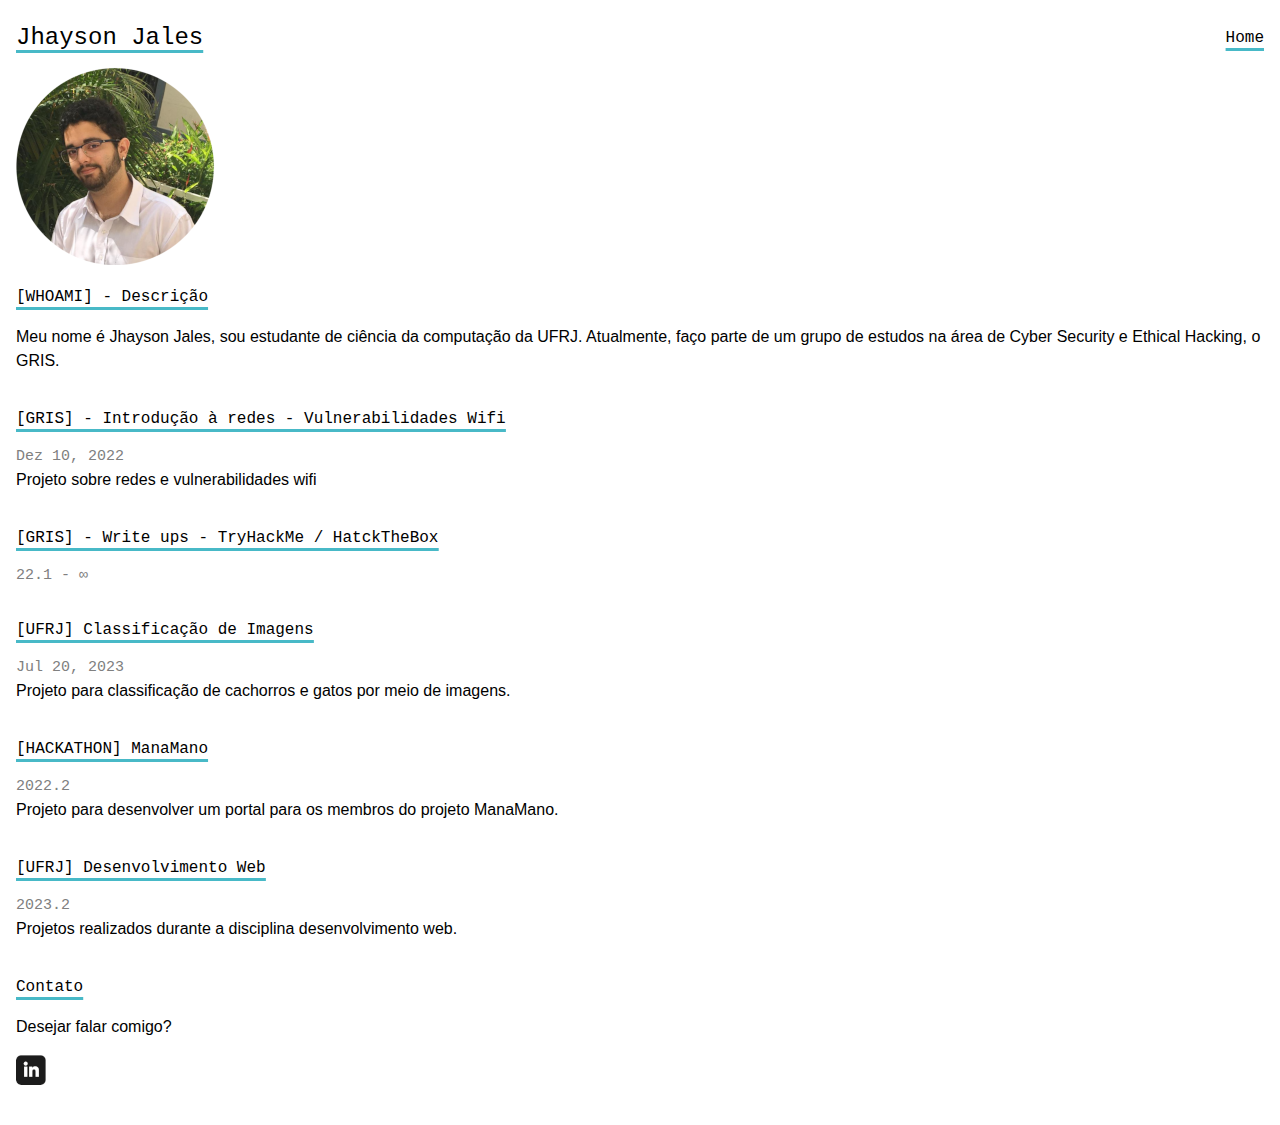
<file: index.html>
<!DOCTYPE html>
<html lang="pt-br">

<head>
    <meta charset="UTF-8">
    <meta name="viewport" content="width=device-width, initial-scale=1.0">
    <link rel="shortcut icon" href="assets/images/favicon2.ico" type="image/x-icon">
    <title>Jhayson Jales | Home</title>
    <link rel="stylesheet" href="assets/css/main.css">

    
</head>

<body>
    <div id="principal">

        <header>
            <div>
                <h1><a href="index.html" id="link_h1">Jhayson Jales</a></h1>
            </div>
            <nav>
                <ul>
                    <li><a id="link_h2" href="index.html">Home</a></li>
                </ul>
            </nav>
        </header>
        
        
        <img  src="assets/images/eu_200.png" alt="Foto do Jhayson">
        <div>

            <h2>
            <a id="link_h2" href="index.html">[WHOAMI] - Descrição</a>
            </h2>
                <p>Meu nome é Jhayson Jales, sou estudante de ciência da computação da UFRJ. 
                    Atualmente, faço parte de um grupo de estudos na área de Cyber Security e Ethical Hacking, o GRIS.
                </p>
        </div>
        <div class="bloco_intermediario">

            <h2>
                <a href="https://github.com/jhaysonj/projeto-NM" target="_blank" id="link_h2">[GRIS] - Introdução à
                    redes -
                    Vulnerabilidades Wifi</a>
                </h2>
                <time>Dez 10, 2022</time>
                <p>Projeto sobre redes e vulnerabilidades wifi</p>
        </div>


        <div class="bloco_intermediario">

            <h2>
                <a href="https://github.com/jhaysonj/write-up" target="_blank" id="link_h2">[GRIS] - Write ups -
                    TryHackMe /
                    HatckTheBox</a>
                </h2>
                <time>22.1 - &infin;</time>
        </div>


        <div class="bloco_intermediario">

            <h2>
                <a href="https://github.com/jhaysonj/image-classification" target="_blank" id="link_h2">[UFRJ]
                    Classificação de
                    Imagens</a>
            </h2>
            <time>Jul 20, 2023</time>
            <p>Projeto para classificação de cachorros
                e gatos por meio de imagens. </p>
        </div>

        <div class="bloco_intermediario">
            <h2>

                <a href="https://github.com/Hackathon-ManaMano/portal-manamano" target="_blank" id="link_h2">[HACKATHON]
                    ManaMano</a>
            </h2>
            <time>2022.2</time>
            <p>Projeto para desenvolver um portal para os membros do projeto ManaMano.</p>
        </div>

        <div class="bloco_intermediario">
            <h2>

                <a href="desenvolvimento-web/main_web_dev.html" id="link_h2">[UFRJ] Desenvolvimento Web</a>
            </h2>
            <time>2023.2</time>
            <p>Projetos realizados durante a disciplina desenvolvimento web.</p>
        </div>
        </p>

        <div class="bloco_intermediario">
            <h2>

                Contato
            </h2>
            
            <p>Desejar falar comigo?</p>
            <a href="https://www.linkedin.com/in/jhayson/" target="_blank"><img class="balancar-imagem" src="assets/images/linkedin_quadrado.png" alt="logo LinkedIn" ></a>
        </div>
        </p>



        
        </p>
    </div>
    <div vw class="enabled">
        <div vw-access-button class="active"></div>
        <div vw-plugin-wrapper>
          <div class="vw-plugin-top-wrapper"></div>
        </div>
      </div>
      <script src="https://vlibras.gov.br/app/vlibras-plugin.js"></script>
      <script>
        new window.VLibras.Widget('https://vlibras.gov.br/app');
      </script>
</body>

</html>
</file>
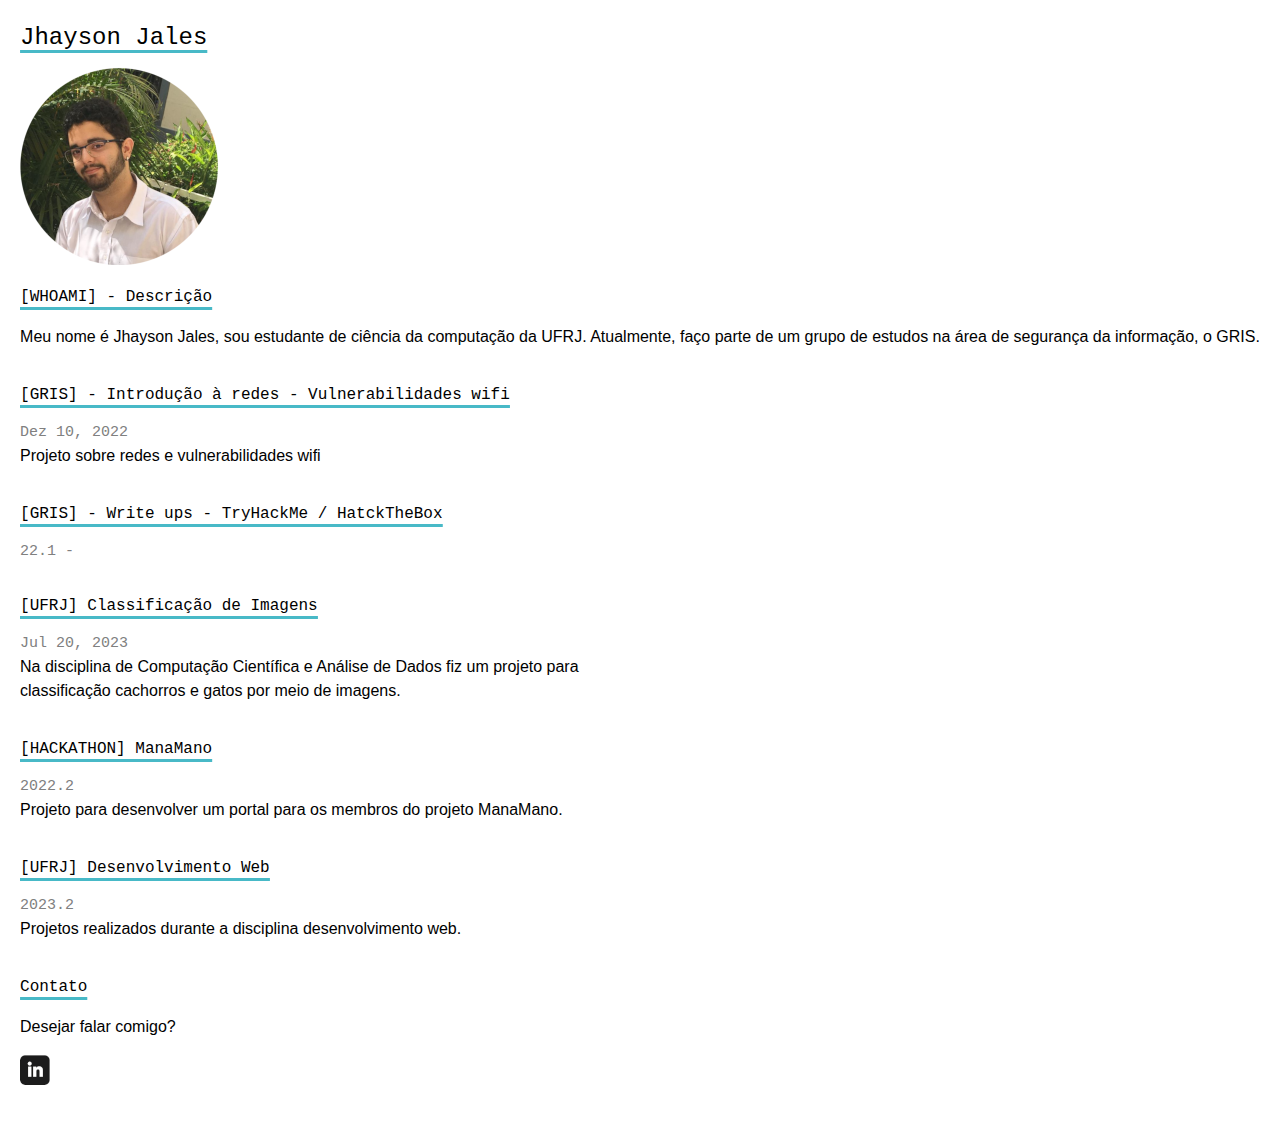
<file: mainpage.html>
<!DOCTYPE html>
<html lang="pt-br">

<head>
    <meta charset="UTF-8">
    <meta name="viewport" content="width=device-width, initial-scale=1.0">
    <link rel="shortcut icon" href="./images/favicon2.ico" type="image/x-icon">
    <title>Jhayson Jales | Home</title>
    <link rel="stylesheet" href="assets/css/main.css">

    
</head>

<body>
    <div id="principal">

        <h1><a href="./mainpage.html" id="link_h1">Jhayson Jales</a></h1>
        <img  src="assets/images/eu_200.png" alt="">
        <div>

            <h2>
            <a id="link_h2" href="mainpage.html">[WHOAMI] - Descrição</a>
            </h2>
                <p>Meu nome é Jhayson Jales, sou estudante de ciência da computação da UFRJ. Atualmente, faço parte de um grupo
                    de
                    estudos na área de segurança da informação, o GRIS.
                </p>
        </div>
        <div class="bloco_intermediario">

            <h2>
                <a href="https://github.com/jhaysonj/projeto-NM" target="_blank" id="link_h2">[GRIS] - Introdução à
                    redes -
                    Vulnerabilidades wifi</a>
                </h2>
                <time>Dez 10, 2022</time>
                <p>Projeto sobre redes e vulnerabilidades wifi</p>
        </div>


        <div class="bloco_intermediario">

            <h2>
                <a href="https://github.com/jhaysonj/write-up" target="_blank" id="link_h2">[GRIS] - Write ups -
                    TryHackMe /
                    HatckTheBox</a>
                </h2>
                <time>22.1 - </time>
        </div>


        <div class="bloco_intermediario">

            <h2>
                <a href="https://github.com/jhaysonj/image-classification" target="_blank" id="link_h2">[UFRJ]
                    Classificação de
                    Imagens</a>
            </h2>
            <time>Jul 20, 2023</time>
            <p>Na disciplina de Computação Científica e Análise de Dados fiz um projeto para classificação cachorros
                e gatos por meio de imagens. </p>
        </div>

        <div class="bloco_intermediario">
            <h2>

                <a href="https://github.com/Hackathon-ManaMano/portal-manamano" target="_blank" id="link_h2">[HACKATHON]
                    ManaMano</a>
            </h2>
            <time>2022.2</time>
            <p>Projeto para desenvolver um portal para os membros do projeto ManaMano.</p>
        </div>

        <div class="bloco_intermediario">
            <h2>

                <a href="desenvolvimento-web/ex1/ex1.html" target="_blank" id="link_h2">[UFRJ] Desenvolvimento Web</a>
            </h2>
            <time>2023.2</time>
            <p>Projetos realizados durante a disciplina desenvolvimento web.</p>
        </div>
        </p>

        <div class="bloco_intermediario">
            <h2>

                Contato
            </h2>
            
            <p>Desejar falar comigo?</p>
            <a href="https://www.linkedin.com/in/jhayson/" target="_blank"><img class="balancar-imagem" src="assets/images/linkedin_quadrado.png" alt="logo LinkedIn" ></a>
        </div>
        </p>



        
        </p>
    </div>
</body>

</html>
</file>
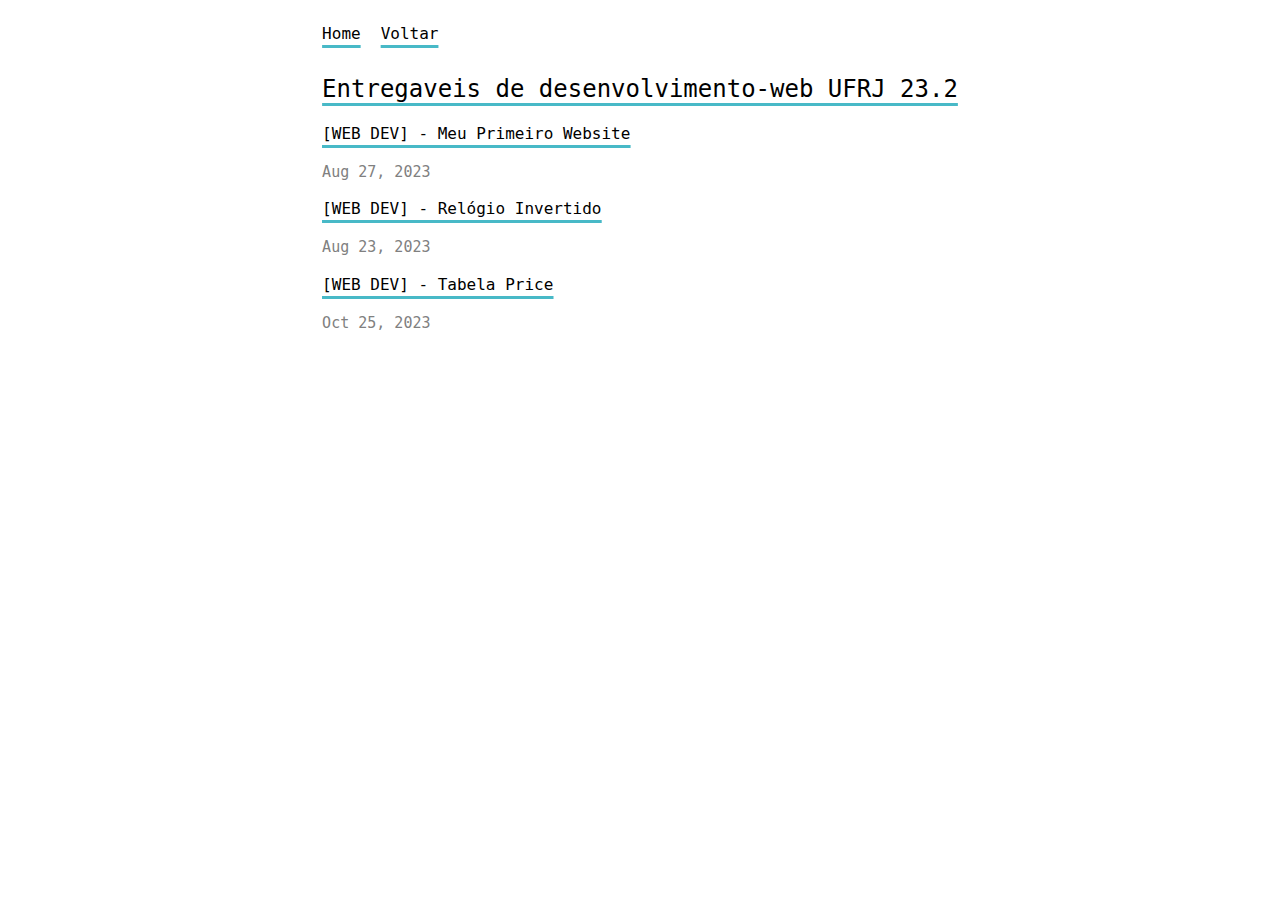
<file: desenvolvimento-web/main_web_dev.html>
<!DOCTYPE html>
<html lang="pt-br">

<head>
    <meta charset="UTF-8">
    <meta name="viewport" content="width=device-width, initial-scale=1.0">
    <link rel="shortcut icon" href="./images/favicon2.ico" type="image/x-icon">
    <title>Jhayson Jales | Home</title>
    <link rel="stylesheet" href="../assets/css/main.css">


</head>

<body>
    <div id="principal">

        <header>
            <nav>
                <ul>
                    <li><a id="link_h2" href="../index.html">Home</a></li>
                    <li><a id="link_h2" href="../index.html">Voltar</a></li>
                </ul>
            </nav>
        </header>


        <h1><a href="main_web_dev.html" id="link_h1">Entregaveis de desenvolvimento-web UFRJ 23.2</a></h1>


        <h2>
            <a href="ex2/ex2.html" id="link_h2">[WEB DEV] - Meu Primeiro Website</a>
        </h2>
        <time>Aug 27, 2023</time>

        </h2>
        <h2>
            <a href="ex1/ex1.html" id="link_h2">[WEB DEV] - Relógio Invertido</a>
        </h2>
        <time>Aug 23, 2023</time>

        <h2>
            <a href="ex3/price.html" id="link_h2">[WEB DEV] - Tabela Price</a>
        </h2>
        <time>Oct 25, 2023</time>

    </div>

    </div>
</body>

</html>
</file>
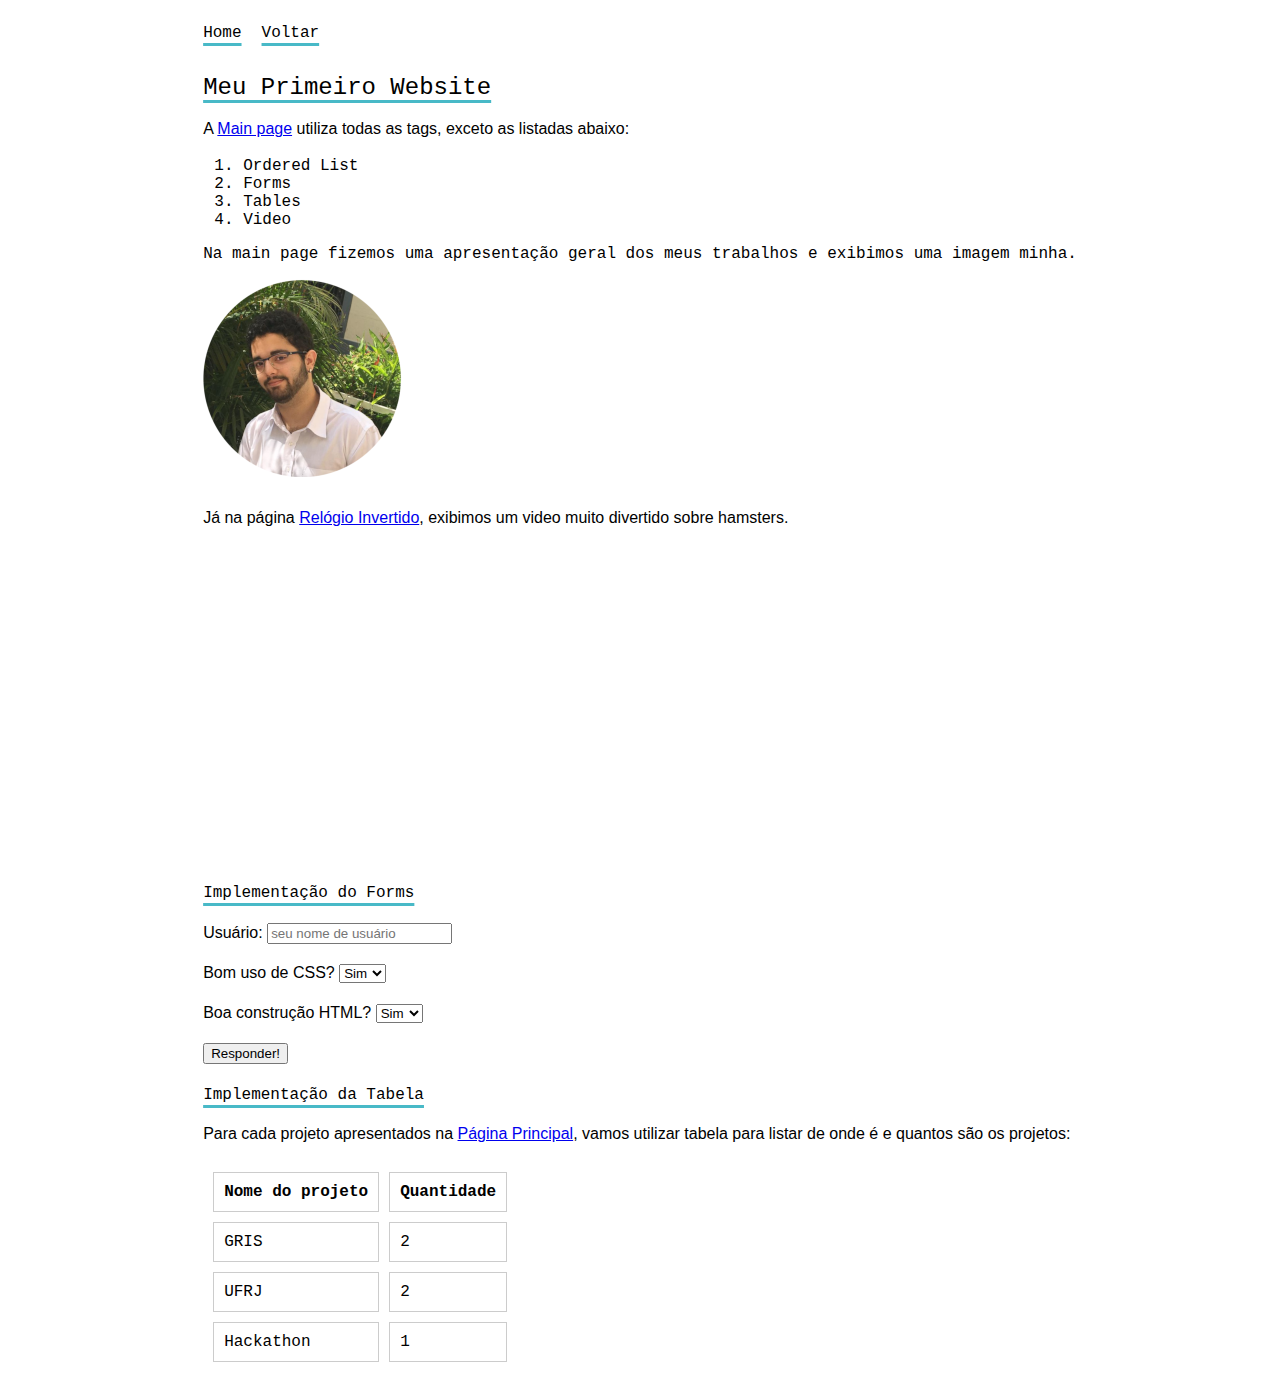
<file: desenvolvimento-web/ex2/ex2.html>
<!DOCTYPE html>
<html lang="pt-br">

<head>
    <meta charset="UTF-8">
    <meta name="viewport" content="width=device-width, initial-scale=1.0">
    <link rel="shortcut icon" href="./images/favicon2.ico" type="image/x-icon">
    <title>Jhayson Jales | Home</title>
    <link rel="stylesheet" href="../../assets/css/main.css">


</head>

<body>
    <div id="principal">


        <header>
            <nav>
                <ul>
                    <li><a id="link_h2" href="../../index.html">Home</a></li>
                    <li><a id="link_h2" href="../main_web_dev.html">Voltar</a></li>
                </ul>
            </nav>
        </header>

        <h1><a href="ex2.html" id="link_h1">Meu Primeiro Website</a></h1>
        <p>A <a href="../../index.html">Main page</a> utiliza todas as tags, exceto as listadas abaixo:
        <ol>
            <li>Ordered List</li>
            <li>Forms</li>
            <li>Tables</li>
            <li>Video</li>
        </ol>
        Na main page fizemos uma apresentação geral dos meus trabalhos e exibimos uma imagem minha.
        </p>
        <img src="../../assets/images/eu_200.png" alt="Foto do Jhayson">

        <p style="margin-top: 1.5em;">Já na página <a href="../ex1/ex1.html">Relógio Invertido</a>, exibimos um video muito divertido sobre hamsters.
        </p>
        <iframe width="560" height="315" src="https://www.youtube.com/embed/IFYUtbu_G5c?si=xWtkWTo6Wv-iZX6d"
            title="YouTube video player" frameborder="0"
            allow="accelerometer; autoplay; clipboard-write; encrypted-media; gyroscope; picture-in-picture; web-share"
            allowfullscreen></iframe>


        <h2>Implementação do Forms</h2>
        <form>
            <p>Usuário: <input type="text" placeholder="seu nome de usuário" /></p>



            <p>
                Bom uso de CSS?
                <select>
                    <option selected>Sim</option>
                    <option>Não</option>
                </select>
            </p>

            <p>
                Boa construção HTML?
                <select>
                    <option selected>Sim</option>
                    <option>Não</option>
                </select>
            </p>

            <p><input type="submit" value="Responder!" /></p>


            <h2>Implementação da Tabela</h2>
            <p>Para cada projeto apresentados na <a href="../../index.html">Página Principal</a>, vamos utilizar tabela
                para listar de onde é e quantos são os projetos:</p>
            <table>
                <thead>
                    <!-- table row -->
                    <tr>
                        <!-- table header -->
                        <th>Nome do projeto</th>
                        <th>Quantidade</th>
                    </tr>
                </thead>

                <tr>
                    <!-- table data -->
                    <td>GRIS</td>
                    <td>2</td>
                </tr>

                <tr>
                    <td>UFRJ</td>
                    <td>2</td>
                </tr>

                <tr>
                    <td>Hackathon</td>
                    <td>1</td>
                </tr>

            </table>


    </div>

    </div>
</body>

</html>
</file>
<file: assets/css/main.css>
@charset "UTF-8";

h1 {
    font-family: 'Roboto Mono', monospace;

    font-weight: normal;
    font-size: 1.5em;
}



#link_h1 {
    color: black;
    text-decoration: underline;

    /* Define a cor do sublinhado */
    text-decoration-color: #48b9c7;

    /* Espessura da linha */
    text-decoration-thickness: 3px;

    /* Modifica a altura do sublinhado */
    text-underline-offset: 6px;

    /* Largura da linha */
    text-decoration-skip-ink: none;


    /* Transições suaves */
    transition: bottom 0.2s, background-color 0.2s;
}

#link_h2 {

    /* Modifica a altura do sublinhado */
    text-underline-offset: 6px;

    /* Ajuste os valores conforme necessário */
    padding: 5px 0;

    color: black;
    text-decoration: underline;

    /* Define a cor do sublinhado */
    text-decoration-color: #48b9c7;

    /* Espessura da linha */
    text-decoration-thickness: 3px;

    /* Modifica a altura do sublinhado */
    text-underline-offset: 6px;

    /* Largura da linha */
    text-decoration-skip-ink: none;


    /* Transições suaves */
    transition: bottom 0.2s, background-color 0.2s;

}

#link_h1:hover {
    background-color: #48b9c7;

}


#link_h2:hover {
    background-color: #48b9c7;

}



h2 {
    font-family: 'Roboto Mono', monospace;
    font-weight: normal;
    font-size: 1em;

     /* Modifica a altura do sublinhado */
     text-underline-offset: 6px;

     /* Ajuste os valores conforme necessário */
     padding: 5px 0;
 
     color: black;
     text-decoration: underline;
 
     /* Define a cor do sublinhado */
     text-decoration-color: #48b9c7;
 
     /* Espessura da linha */
     text-decoration-thickness: 3px;
 
     /* Modifica a altura do sublinhado */
     text-underline-offset: 6px;
 
     /* Largura da linha */
     text-decoration-skip-ink: none;
}


.bloco_intermediario {
    margin-top: 2em;
    max-width: 36em; 
}

body {
    font-family: 'Roboto Mono', monospace;

    display: flex;
    justify-content: center; /* Centraliza horizontalmente */
    align-items: center; /* Centraliza verticalmente */
    margin-left: 1em;
    margin-right: 1em;
    word-wrap: break-word;
    
}

time {
    color: gray;
    font-size: 15px;
    display: block;
    margin-top: 1em;
    font-family: 'Roboto Mono', monospace;


}

p {
    font-family: 'Fira Sans', sans-serif;
    line-height: 1.5;
    margin-top: 0.2em;
}


/* Estilizando a imagem */
.balancar-imagem {
    /* Efeito de transição suave */
    transition: transform 0.3s ease;
}

/* Definindo a animação de balanço */
@keyframes swing {

    0%,
    100% {
        transform: rotate(0deg);
    }

    20%,
    80% {
        transform: rotate(-5deg);
    }

    /* Balança 5 graus para a esquerda e para a direita */
    40%,
    60% {
        transform: rotate(5deg);
    }

    /* Balança 5 graus para a direita e para a esquerda */
}

/* Aplicando a animação quando o mouse passa por cima da imagem */
.balancar-imagem:hover {
    /* Aplica a animação com suavização */
    animation: swing 0.5s ease-in-out;
}



header {
    font-family: 'Roboto Mono', monospace;

    color: black; /* Cor do texto no cabeçalho */
    padding: 0px; /* Espaçamento interno */
    display: flex; /* Torna os elementos filhos flexíveis */
    justify-content: space-between; /* Alinha os elementos à esquerda e à direita */
    align-items: center; /* Centraliza verticalmente */
}

.logo img {
    max-width: 100px; /* Define a largura máxima do logotipo */
}

nav ul {
    list-style: none; /* Remove as marcadores de lista */
    padding: 0; /* Remove o preenchimento padrão da lista */
    display: flex; /* Torna os itens da lista flexíveis */
}

nav ul li {
    margin-right: 20px; /* Espaço entre os itens do menu */
}

nav ul li:last-child {
    margin-right: 0; /* Remove a margem direita do último item */
}

nav ul li a {

    text-decoration: none; /* Remove a formatação do link */
    color: black; /* Cor do texto do link */
}


table {
    /* Ajuste o valor conforme desejado */
    border-spacing: 10px; 
    
    /* Garante que o espaçamento seja aplicado */
    border-collapse: separate; 
}

/* Estilo adicional para melhorar a visualização */
table th, table td {
    /* Espaçamento interno nas células */
    padding: 10px; 
    /* Borda para as células */
    border: 1px solid #ccc; 
}
</file>
